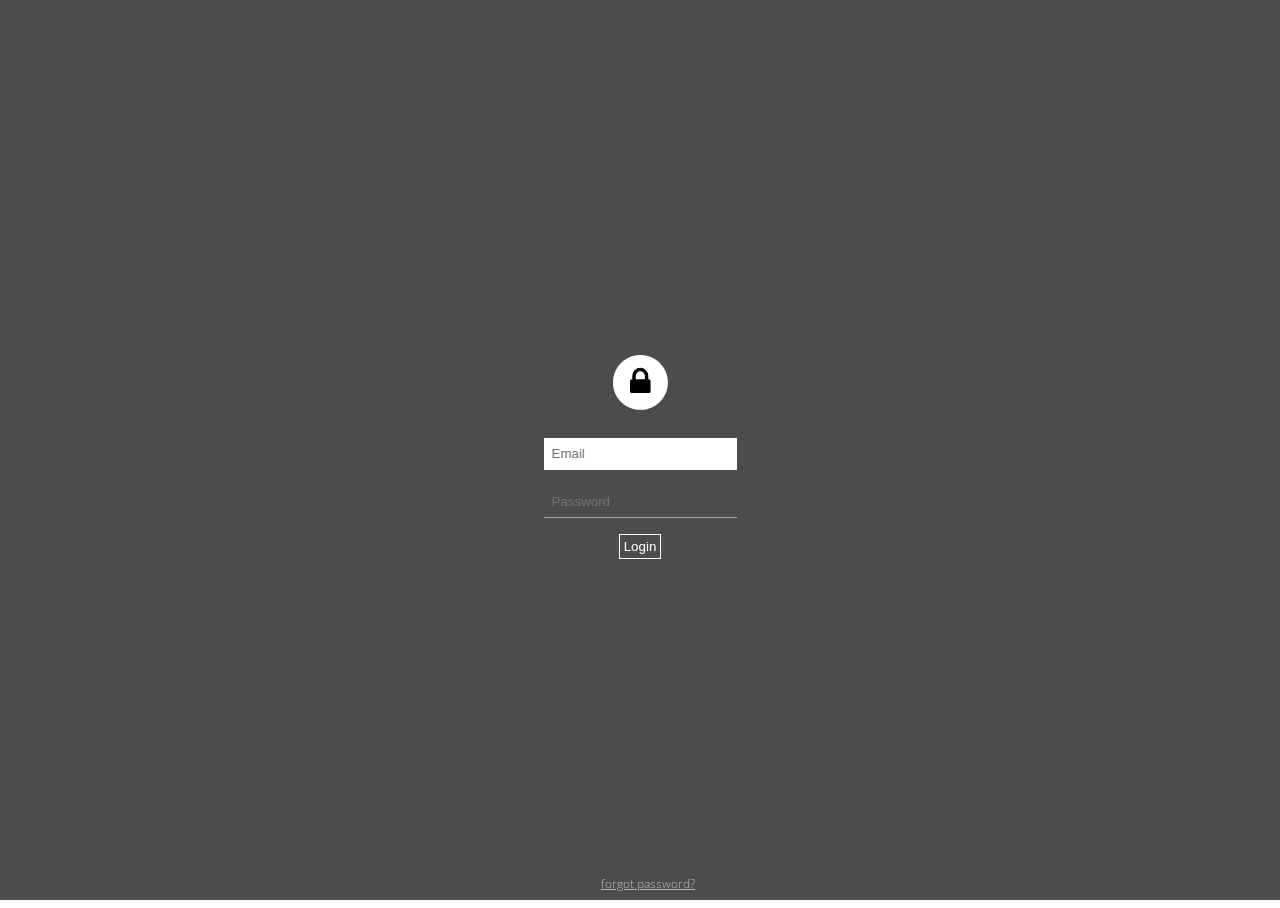
<file: login page/index.html>
<!DOCTYPE html>
<html lang="en">
<head>
    <meta charset="UTF-8">
    <meta name="viewport" content="width=device-width, initial-scale=1.0">
    <title>login</title>
</head>
<body>
    <link rel="stylesheet" href="style.css">
    <form class="login-form">
        <p class="login-text">
          <span class="fa-stack fa-lg">
            <i class="fa fa-circle fa-stack-2x"></i>
            <i class="fa fa-lock fa-stack-1x"></i>
          </span>
        </p>
        <input type="email" class="login-username" autofocus="true" required="true" placeholder="Email" />
        <input type="password" class="login-password" required="true" placeholder="Password" />
        <input type="submit" name="Login" value="Login" class="login-submit" />
      </form>
      <a href="#" class="login-forgot-pass">forgot password?</a>
      <div class="underlay-photo"></div>
      <div class="underlay-black"></div> 
</body>
</html>
</file>
<file: login page/style.css>
@import url(https://fonts.googleapis.com/css?family=Open+Sans:100,300,400,700);
@import url(//netdna.bootstrapcdn.com/font-awesome/4.0.3/css/font-awesome.css);
body, html {
  height: 100%;
}

body {
  font-family: "Open Sans";
  font-weight: 100;
  display: flex;
  overflow: hidden;
}

input ::-webkit-input-placeholder {
  color: rgba(255, 255, 255, 0.7);
}
input ::-moz-placeholder {
  color: rgba(255, 255, 255, 0.7);
}
input :-ms-input-placeholder {
  color: rgba(255, 255, 255, 0.7);
}
input:focus {
  outline: 0 transparent solid;
}
input:focus ::-webkit-input-placeholder {
  color: rgba(0, 0, 0, 0.7);
}
input:focus ::-moz-placeholder {
  color: rgba(0, 0, 0, 0.7);
}
input:focus :-ms-input-placeholder {
  color: rgba(0, 0, 0, 0.7);
}

.login-form {
  min-height: 10rem;
  margin: auto;
  max-width: 50%;
  padding: 0.5rem;
}

.login-text {
  color: white;
  font-size: 1.5rem;
  margin: 0 auto;
  max-width: 50%;
  padding: 0.5rem;
  text-align: center;
}
.login-text .fa-stack-1x {
  color: black;
}

.login-username, .login-password {
  background: transparent;
  border: 0 solid;
  border-bottom: 1px solid rgba(255, 255, 255, 0.5);
  color: white;
  display: block;
  margin: 1rem;
  padding: 0.5rem;
  transition: 250ms background ease-in;
  width: calc(100% - 3rem);
}
.login-username:focus, .login-password:focus {
  background: white;
  color: black;
  transition: 250ms background ease-in;
}

.login-forgot-pass {
  bottom: 0;
  color: white;
  cursor: pointer;
  display: block;
  font-size: 75%;
  left: 0;
  opacity: 0.6;
  padding: 0.5rem;
  position: absolute;
  text-align: center;
  width: 100%;
}
.login-forgot-pass:hover {
  opacity: 1;
}

.login-submit {
  border: 1px solid white;
  background: transparent;
  color: white;
  display: block;
  margin: 1rem auto;
  min-width: 1px;
  padding: 0.25rem;
  transition: 250ms background ease-in;
}
.login-submit:hover, .login-submit:focus {
  background: white;
  color: black;
  transition: 250ms background ease-in;
}

[class*=underlay] {
  left: 0;
  min-height: 100%;
  min-width: 100%;
  position: fixed;
  top: 0;
}

.underlay-photo {
  -webkit-animation: hue-rotate 6s infinite;
          animation: hue-rotate 6s infinite;
  background: url("https://images.unsplash.com/photo-1516410529446-2c777cb7366d?ixlib=rb-4.0.3&ixid=M3wxMjA3fDB8MHxwaG90by1wYWdlfHx8fGVufDB8fHx8fA%3D%3D&auto=format&fit=crop&w=1374&q=80");
  background-size: cover;
  z-index: -1;
}

.underlay-black {
  background: rgba(0, 0, 0, 0.7);
  z-index: -1;
}

@-webkit-keyframes hue-rotate {
  from {
    -webkit-filter: grayscale(30%) hue-rotate(0deg);
  }
  to {
    -webkit-filter: grayscale(30%) hue-rotate(360deg);
  }
}

@keyframes hue-rotate {
  from {
    -webkit-filter: grayscale(30%) hue-rotate(0deg);
  }
  to {
    -webkit-filter: grayscale(30%) hue-rotate(360deg);
  }
}
</file>
